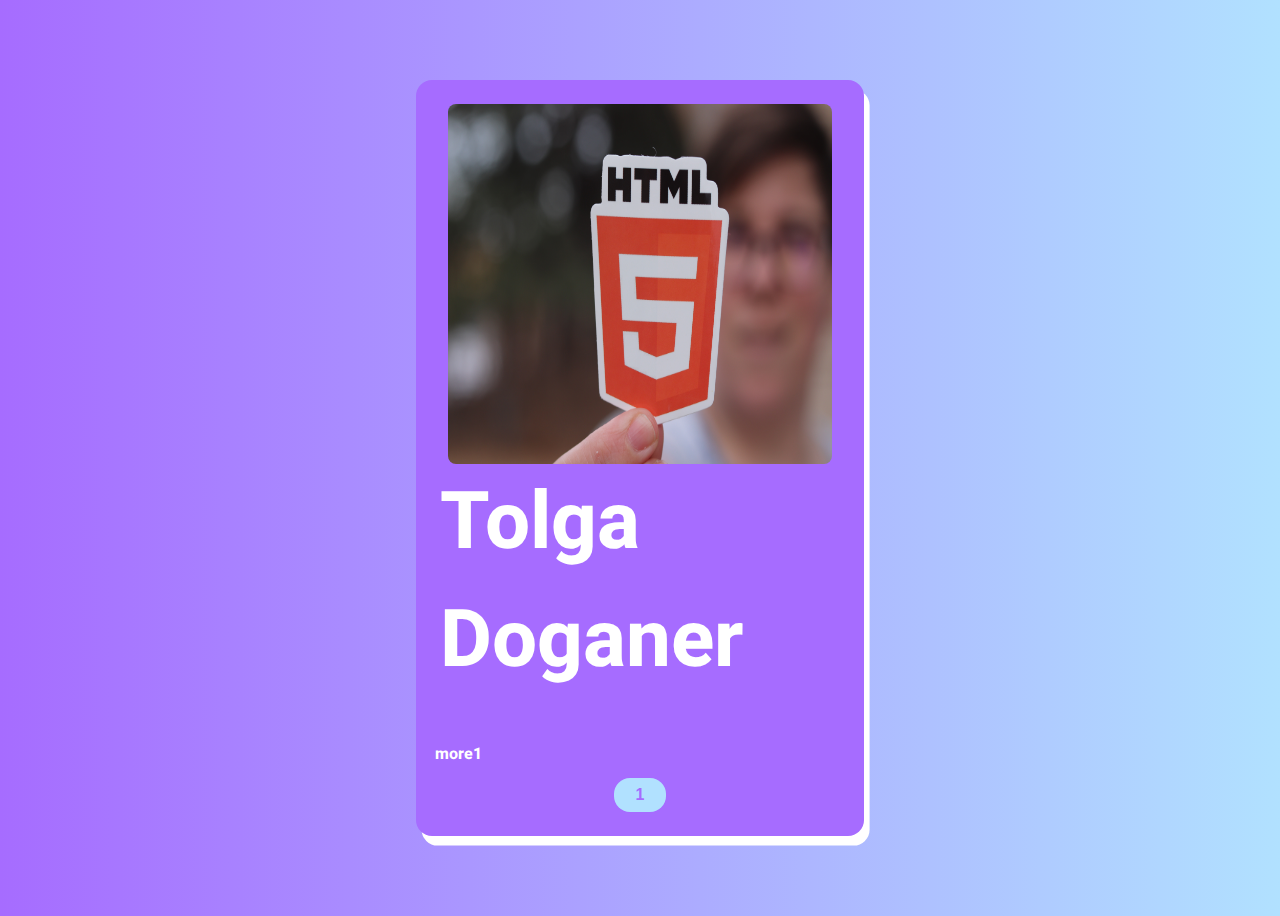
<file: versie2/index.html>
<!DOCTYPE html>
<html lang="en">

<head>
  <meta charset="UTF-8">
  <meta name="viewport" content="width=device-width, initial-scale=1.0">
  <title>FDND Visitekaartje</title>
  <link rel="stylesheet" href="./styles/style.css">
</head>

<body>
  <header>
    <article>
      <img id="mainImage1" src="assets/stockImage.jpg" alt="stock image">
      <img id="mainImage2" src="assets/gym.jpg" alt="stock image">
      <img id="mainImage3" src="assets/contact.jpg" alt="stock image">
      <h1 id="mainH1">Tolga Doganer</h1>
      <h1 id="secondH1">Hobbies</h1>
      <h1 id="thirdH1">Contact</h1>
      <div class="textAboutMyself">
        <!-- span is a an generic inline element (text styling etc in a paragraph + easy to manpilulate with JS) -->
        <span id="more1">
          more1
        </span>
        <span id="more2">
          more2
        </span>
        <span id="more3">
          more3
        </span>
        </p>
        <button class="button" onclick="readMore()" id="readMoreButton">1</button>
      </div>
    </article>
  </header>

  <script src="./scripts/script.js"></script>
</body>

</html>
</file>
<file: versie2/styles/style.css>
* {
  box-sizing:border-box; /* account for border + padding to total width for parent container */
}

/* COLOR PALETTE: https://colorhunt.co/palette/a66cff9c9efeafb4ffb1e1ff */

/* heebo-700 - latin */
@font-face {
  font-family: 'Heebo';
  font-style: normal;
  font-weight: 400;
  src: local(''),
       url('../assets/fonts/heebo-v21-latin-700.woff2') format('woff2'), /* Chrome 26+, Opera 23+, Firefox 39+ */
       url('../assets/fonts/heebo-v21-latin-700.woff') format('woff'); /* Chrome 6+, Firefox 3.6+, IE 9+, Safari 5.1+ */
}

html {
  background-image: linear-gradient(90deg, rgba(166, 108, 255, 1), rgba(177, 225, 255, 1));
}

body {
  height:100vh;
  display: flex;
  flex-direction: column;
  font-family: 'Heebo';
  justify-content:center;
  align-items:center;
  color: rgba(255, 255, 255,1)
}

h1 {
  font-size: 5em;
  margin: 0;
  height: 30vh;
  align-self: flex-start;
  animation: fadeIn 3s;
}

article{
  transition: 1s;
  background: rgba(166, 108, 255,1);
  box-shadow: 0.35em 0.6em rgba(255, 255, 255,1);
  display:flex;
  flex-direction:column;
  align-items:center;
  margin: 0;
  width: 35vw;
  border-radius: 1em;
  padding: 1.5em;
}

article:hover {
  transform: scale(1.05);
  /* transform: rotateY(180deg); */
}

/* image front page */
img {
  width: 30vw;
  position:relative;
  border-radius: 0.5em;
}

/* text first front page */
p { 
  margin:0
}

.textAboutMyself{
  display: flex;
  flex-direction: column;
  width: 37vw;
  padding: 2em;
  padding-top: 0.5em;
  padding-bottom: 0;
}

.textAboutMyself p{
  font-size: 1em;
}

.button{
  align-self: center;
  width: 4vw;
  font-size: 1.25vw;
  font-weight: bold;
  color: rgba(166, 108, 255, 1);
  padding: 0.5em;
  border: none;
  border-radius: 1em;
  background-color: rgba(177, 225, 255,1);
  transition: 0.75s;
  /* box-shadow: 0.2em 0.25em rgba(255, 255, 255,1); */
  margin-top: 1vw;
}

/* button hovered changes background color and size */
.button:hover{
  background-color: rgba(255,255,255,1);
  transform: scale(1.1);
}

/* button clicked scales it to 1.25 size */
.button:focus{
  transform: scale(1.25);
}

/* the more text under id more is not showing */

#mainH1{
  animation: fadeIn 3s;
}

#secondH1{
  display: none;
  animation: fadeIn 3s;
}

#thirdH1{
  display: none;
  animation: fadeIn 3s;
}

#mainImage1{
  height: 40vh;
  animation: fadeIn 3s;
}

#mainImage2{
  display: none;
  height: 40vh;
  animation: fadeIn 3s;
}

#mainImage3{
  display: none;
  height: 40vh;
  animation: fadeIn 3s;
}

#more1{
  animation: fadeIn 3s;
}

#more2{
  display: none;
  animation: fadeIn 3s;
}

#more3{
  display: none;
  animation: fadeIn 3s;
}


@keyframes fadeIn{
  0% {opacity: 0; }
  100% {opacity: 1; }
}
</file>
